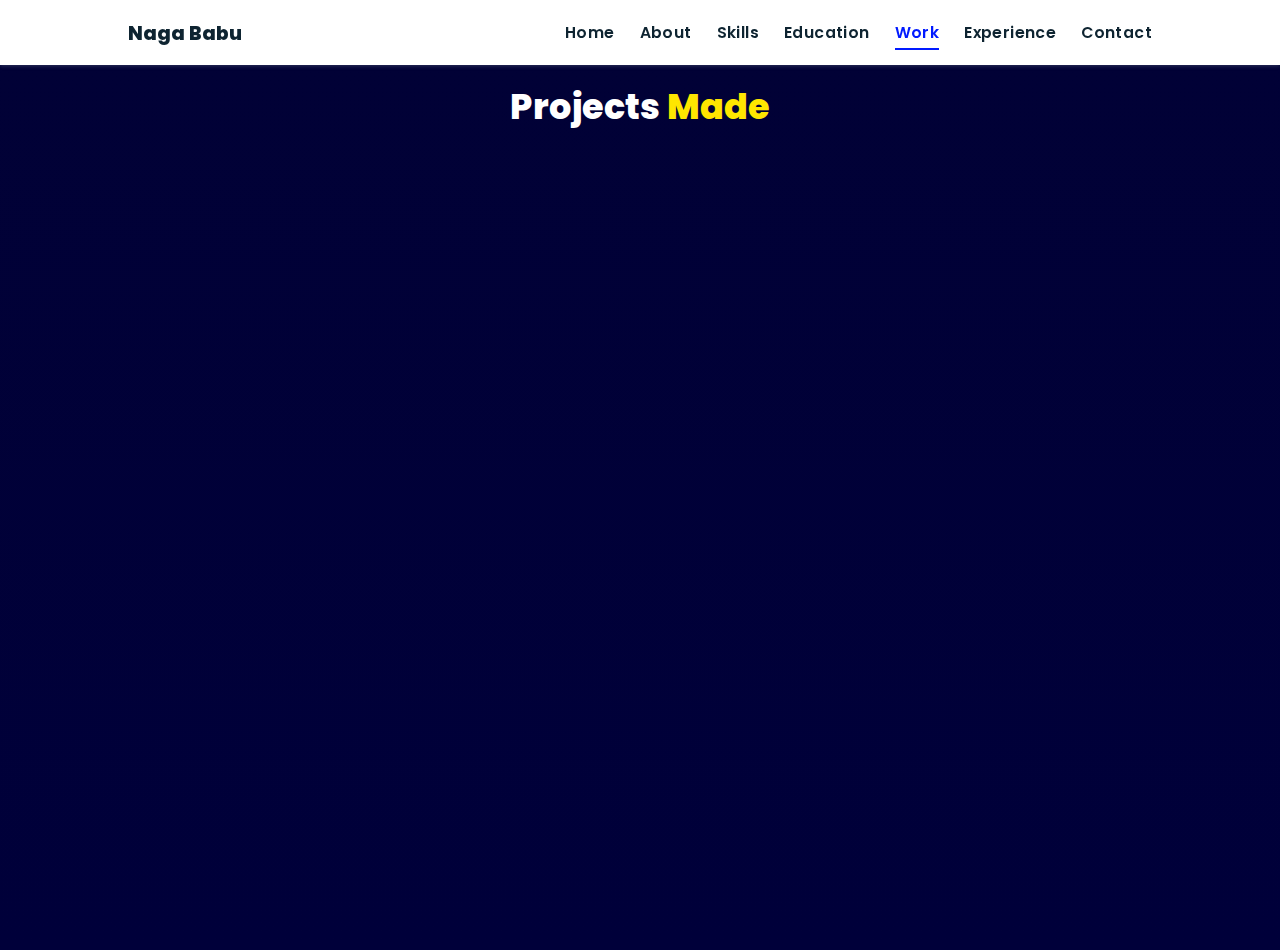
<file: projects/index.html>
<!DOCTYPE html>
<html lang="en">
<head>
    <meta charset="UTF-8">
    <meta http-equiv="X-UA-Compatible" content="IE=edge">
    <meta name="viewport" content="width=device-width, initial-scale=1.0">
    <link rel="stylesheet" href="./style.css">
    <!-- Font Awesome -->
    <link rel="stylesheet" href="https://cdnjs.cloudflare.com/ajax/libs/font-awesome/5.15.3/css/all.min.css" integrity="sha512-iBBXm8fW90+nuLcSKlbmrPcLa0OT92xO1BIsZ+ywDWZCvqsWgccV3gFoRBv0z+8dLJgyAHIhR35VZc2oM/gI1w==" crossorigin="anonymous" referrerpolicy="no-referrer" />
    <link id='favicon' rel="shortcut icon" href="/assets/images/favicon.png" type="image/x-png">
    <title>Projects | Portfolio Bejawada Naga Babu</title>
</head>
<body oncontextmenu="return false">

<!-- navbar starts -->
<header>
        <a href="/" class="logo"><i class="fab fa-node-js"></i> Naga Babu</a>

        <div id="menu" class="fas fa-bars"></div>
        <nav class="navbar">
            <ul>
            <li><a href="/#home">Home</a></li>
            <li><a href="/#about">About</a></li>
            <li><a href="/#skills">Skills</a></li>
            <li><a href="/#education">Education</a></li>
            <li><a class="active" href="/#work">Work</a></li>
            <li><a href="/#experience">Experience</a></li>
            <li><a href="/#contact">Contact</a></li>
            </ul>
        </nav>
</header>
<!-- navbar ends -->

<!-- work project section starts -->
<section class="work" id="work">

  <h2 class="heading"><i class="fas fa-laptop-code"></i> Projects <span>Made</span></h2>
 <!--
   <div id="filters" class="button-group">
    <button class="btn is-checked" data-filter="*">All Projects</button>
    <button class="btn" data-filter=".mern">Library Management System</button>
    <button class="btn" data-filter=".lamp">Weed Detection Using  Deep learning</button>
    <button class="btn" data-filter=".basicweb">Crop Disease Detection Using Deep learning</button>
  </div>
  -->
  <div class="box-container">

    <!-- <div class="box tilt">
      <img src="/assets/images/projects/agecalc.PNG" alt="" />
      <div class="content">
        <div class="tag">
        <h3>Portfolio Website</h3>
        </div>
        <div class="desc">
          <p>Personal portfolio website. Don't need much info about it, just scroll down. You're here only!</p>
          <div class="btns">
            <a href="#" class="btn" target="_blank"><i class="fas fa-eye"></i> View</a>
          </div>
        </div>
      </div>
    </div> -->   

  </div>

</body>
</html>
</file>
<file: projects/style.css>
@import url("https://fonts.googleapis.com/css2?family=Poppins:wght@400;600;700&display=swap");
@import url('https://fonts.googleapis.com/css2?family=Nunito:ital,wght@0,300;0,400;0,600;0,700;1,300;1,400&display=swap');

*{
  margin: 0;
  padding: 0;
  box-sizing: border-box;
  text-decoration: none;
  outline: none; border: none;
  text-transform:capitalize;
  transition: all .2s linear;
}
html{
  font-size: 62.5%;
  overflow-x: hidden;
  scroll-behavior: smooth;
}
body{
  background: #f7f7f7;
  font-family: 'Poppins', sans-serif;
}

*::selection{
  background: #2b3dda;
  color: #fff;
}

html{
  font-size: 62.5%;
  overflow-x: hidden;
}
html::-webkit-scrollbar{
  width: .8rem;
}
html::-webkit-scrollbar-track{
  background: rgb(235, 202, 245);
}
html::-webkit-scrollbar-thumb{
  background: #420177;
}

/* navbar starts */
header{
  position: fixed;
  top: 0; left: 0; right: 0;
  z-index: 1000;
  display: flex;
  align-items: center;
  justify-content: space-between;
  padding: 1.7rem 10%;
  height: 6.5rem;
  background-color: #fff;
  box-shadow: 0 1px 4px rgba(146,161,176,.3);
}
section{
  min-height: 100vh;
  padding: 2rem 9%;
}
.heading{
  font-size: 3.5rem;
  color: rgb(32, 32, 32);
  font-weight: 800;
  text-align: center;
}
.heading span{
  color: rgb(115, 3, 167);
}
header .logo{
  font-size: 1.9rem;
  font-weight: 800;
  text-decoration: none;
  color: #0E2431;
}
header .logo i {
  font-size: 2.2rem;
}
header .logo:hover {
  color: #fc8c05;
}
header .navbar ul{
  list-style: none;
  display: flex;
  justify-content: center;
  align-items: center;
}
header .navbar li{
  margin-left: 2.5rem;
}
header .navbar ul li a{
  font-size: 1.57rem;
  color: #0E2431;
  font-weight: 600;
  text-decoration: none;
  letter-spacing: 0.04rem;
}
header .navbar ul li a.active,
header .navbar ul li a:hover{
  color: #011aff;
  border-bottom: .2rem solid #011aff;
  padding: .5rem 0;
}
/* navbar ends */

/* hamburger icon starts*/
#menu{
  font-size: 3rem;
  cursor: pointer;
  color: rgb(24, 2, 63);
  display: none;
}
@media(max-width:768px){
  #menu{
      display: block;
  }
  header .navbar{
    position: fixed;
    top: 6.5rem; right: -120%;
    width: 75%;
    height: 100%;
    text-align: left;
    align-items: flex-start;
    background-color: #0e0f31;
  }
  header .navbar ul{
    flex-flow: column;
    padding: 1rem;
  }
  header .navbar ul li{
    text-align: center;
    width: 100%;
    margin: 1rem 0;
    border-radius: .5rem;
    width: 26rem;
  }
  header .navbar ul li a{
    display: block;
    padding: 1rem;
    text-align: left;
    color: #fff;
    font-size: 2rem;
  }
  header .navbar ul li a.active,
  header .navbar ul li a:hover{
    padding: 1rem;
    color: #fff;
    border-radius: .5rem;
    border-bottom: .5rem solid #011aff;
  }
  .fa-times{
    transform: rotate(180deg);
  }
  header .navbar.nav-toggle{
    right: 0;
  }
}
/* hamburger icon ends */

/* work section starts */
.work{
  /* background: #010124; */
  background: linear-gradient(to bottom, #010136, #00003a);
  margin-top: 5rem;
}
.work h2{
  color: #fff;
  padding: 1rem;
}
.work .heading span{
  color: rgb(255, 230, 0);
}
.work .button-group{
  display: flex;
  flex-wrap: wrap;
  gap:1rem;
  margin: 2rem auto;
  width: 50%;
  justify-content: center;
  align-items: center;
}
.work .button-group .btn{
  outline: none;
  padding: 1rem 2rem;
  background: transparent;
  color: #fff;
  border: 1px solid #fff;
  border-radius: 3px;
  cursor: pointer;
  font-weight: 500;
}
.work .button-group .btn:hover{
  background-color: #fff;
  color: #000;
}
.work .button-group .btn.is-checked{
  background-color: #fff;
  color: #000;
}
.work .box-container{
  display: flex;
  flex-wrap: wrap;
  gap:1.5rem;
  margin: 2rem;
}
.work .box-container .box{
  flex:1 1 30rem;
  border-radius: .5rem;
  box-shadow: 0 .7rem 1rem rgba(0,0,0,.3);
  position: relative;
  overflow:hidden;
  height:30rem;
  background: #fff;
  border: none;
}
.work .box-container .box img{
  height: 100%;
  width:100%;
  object-fit: cover;
}
.work .box-container .box .content{
  height: 100%;
  width:100%;
  position: absolute;
  top:85%; left:0;
  background:rgba(255, 255, 255, 0.9);
  display: flex;
  flex-direction: column;
}
.work .box-container .box .content .tag{
  display: flex;
  flex-direction: row;
  justify-content: space-between;
  align-items: center;
  height: 4.5rem;
  width: 100%;
  padding-left: 1rem;
  background: #ffd900;
}
.work .box-container .box .content .tag h3{
  font-size: 2rem;
}
.work .box-container .box:hover .content{
  top: 25%;
}
.work .desc {
  margin: 2rem;
  display: flex;
  flex-direction: column;
  justify-content: center;
}
.work .desc p{
  font-size: 1.5rem;
}
.work .desc .btns{
  display: flex;
  justify-content: space-between;
  width: 100%;
  margin-top: 2rem;
}
.work .desc .btns .btn{
  line-height: 0;
  display: inline;
  padding: 1.5rem 2.5rem;
  border-radius: .5rem;
  font-size: 1.5rem;
  color: #fff;
  background: rgb(12, 12, 12);
  margin-right: 2rem;
}
.work .desc .btns .btn:hover{
  background: #310ae0f5;
}

@media screen and (max-width: 450px) {
  .work .button-group{
    width: 100%;
  }
  .work .box-container{
    margin: 0rem;
  }
  .work .box-container .grid-item .box{
    width: 95% !important;
  }
}

/* back to home button */
.backbtn{
  display: flex;
  justify-content: center;
  margin-bottom: 2rem;
  margin-top: 4rem;
}
.backbtn .btn {
  position: relative;
  line-height: 0;
  padding: 1.6rem 3rem;
  border-radius: .5em;
  transition: 0.3s;
  color: #fff;
  border: 2px solid #fff;
  box-shadow: 0px 2px 4px rgba(48, 68, 247, .3);
  text-align: center;
}
.backbtn .btn span {
  font-weight: 600;
  font-size: 1.7rem;
  font-family: 'Nunito', sans-serif;
}
.backbtn .btn i {
  margin-right: 0.5rem;
  font-size: 1.5rem;
  transition: 0.3s;
}
.backbtn .btn:hover{
  background: #ffffff;
  color: #000;
}
.backbtn .btn:hover i {
  transform: translateX(-8px);
}
/* work section ends */

/* common media queries starts*/
@media(max-width:450px){
  html{
    font-size: 55%;
  }
  body{
    padding-right: 0;
  }
  section{
    padding: 2rem;
  }
}
/* common media queries ends*/


/* scroll top starts */
#scroll-top{
  position: fixed;
  top: -140%;
  right: 2rem;
  padding: 1rem 1.5rem;
  font-size: 2rem;
  background: #ffae00;
  color: rgb(13, 0, 44);
  border-radius: 5rem;
  transition: 1s linear;
  z-index: 1000;
}
#scroll-top.active{
  top: calc(100% - 12rem);
}
/* scroll top ends */
</file>
